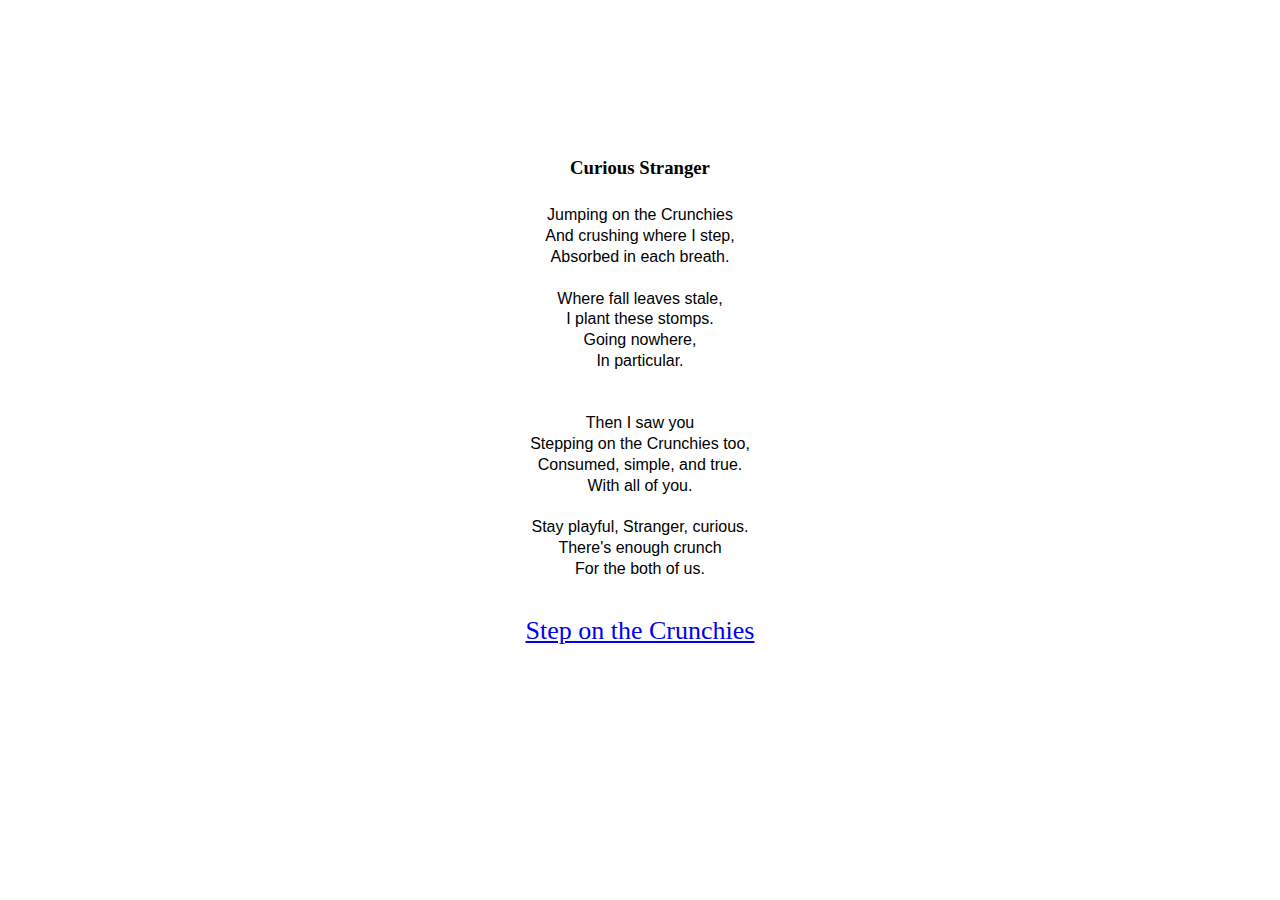
<file: norobots/index.html>
<!DOCTYPE html>
<html lang="en">
  <head>
   <meta charset="utf-8">
    <meta http-equiv="X-UA-Compatible" content="IE=edge">	
    <meta name="viewport" content="width=device-width, initial-scale=1">
    <meta name="author" content="Scrooge the Grouch">
    <meta name="description" content="Only poetry. Get over your self - you are not cool. we have proof">
	<link rel="icon" href="http://didntrealize.com/images/logoIcon.png">
	
			
		<script type="application/javascript">
			window.location = "../index.html"
		
		</script>
	</head>
	<body>
		<div id="e" class="" style="">
			Uhm, this is here.
		</div>
	</body>
</html>
</file>
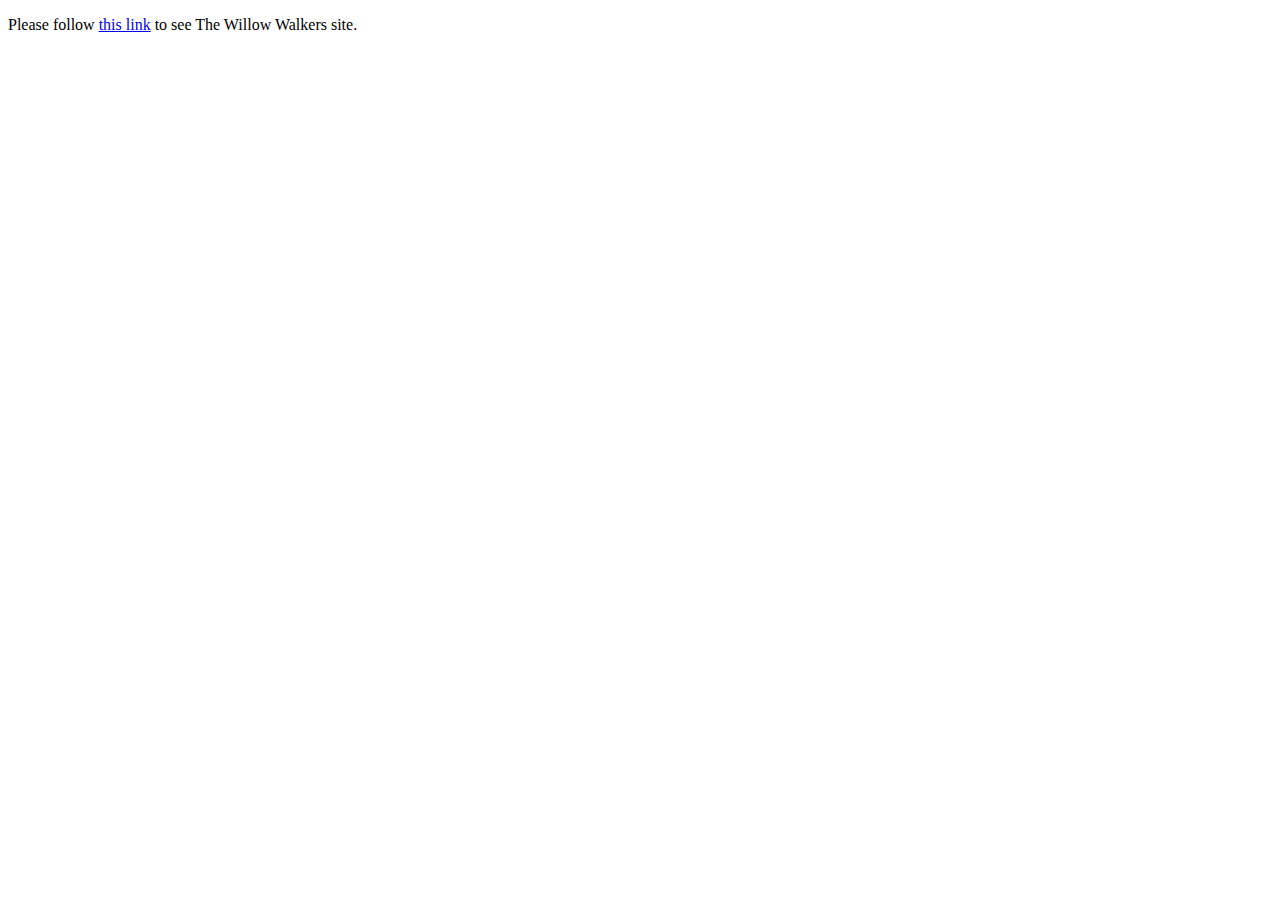
<file: the-willow-walkers/index.html>
<!DOCTYPE html>
<html>
  <head>
    <meta http-equiv="Refresh" content="7; url=https://idid14.wixsite.com/thewillowwalkers" />
  </head>
  <body>
    <p>Please follow <a href="https://idid14.wixsite.com/thewillowwalkers">this link</a> to see The Willow Walkers site.</p>
  </body>
</html>
</file>
